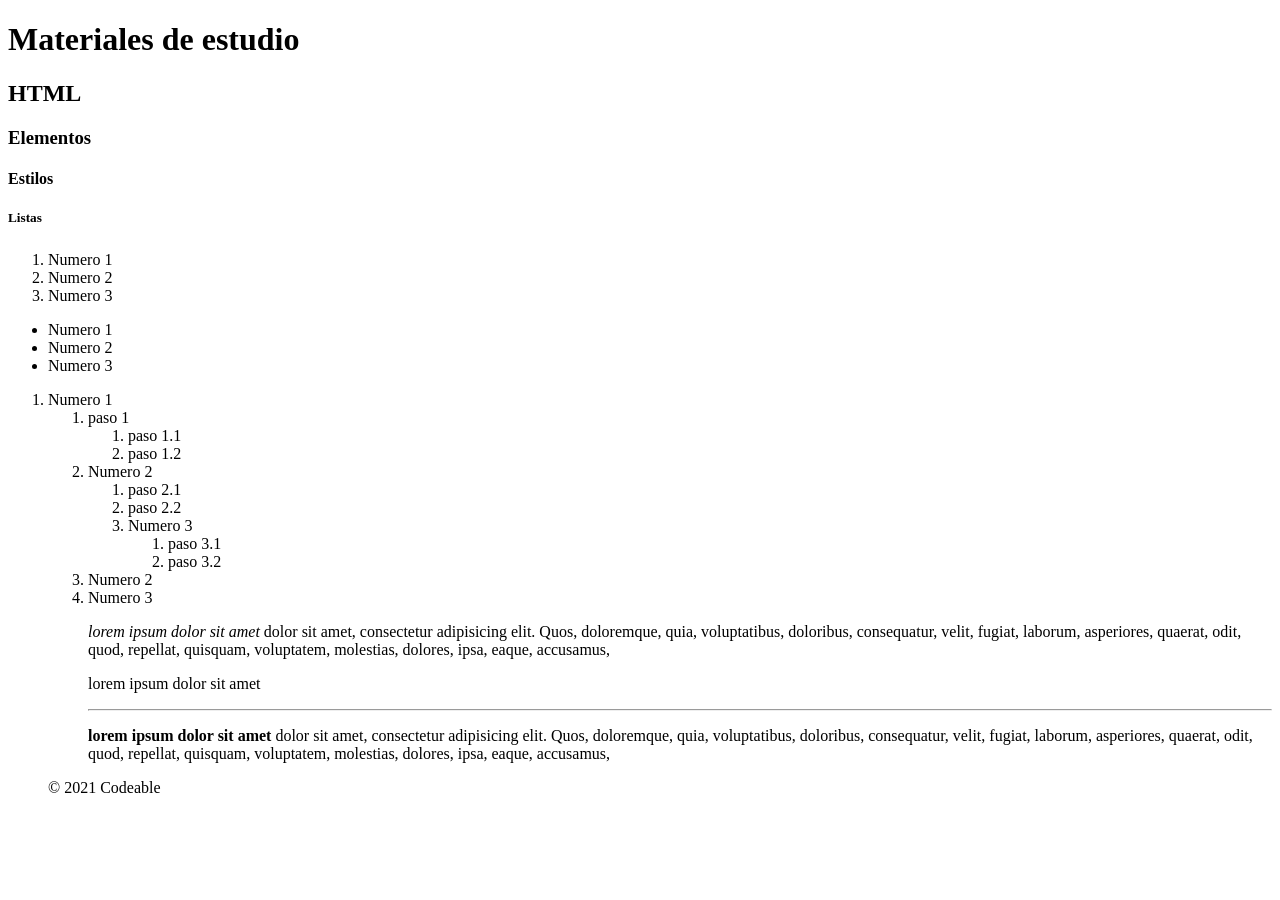
<file: week01/html/index.html>
<!DOCTYPE html>
<html lang="es">
<head>
    <meta charset="UTF-8">
    <meta name="viewport" content="width=device-width, initial-scale=1.0">
    <title>Document</title>
</head>
<body>

    <h1>Materiales de estudio</h1>
    <h2>HTML</h2>
    <h3>Elementos</h3>
    <h4>Estilos</h4>
    <h5>Listas</h5>
    <h6></h6>
    
    <ol>
        <li>Numero 1</li>
        <li>Numero 2</li>
        <li>Numero 3</li>
    </ol>

    <ul>
        <li>Numero 1</li>
        <li>Numero 2</li>
        <li>Numero 3</li>
    </ul>
    
    <ol>
        <li>Numero 1</li>
            <ol>
                <li>paso 1
                    <ol>
                        <li>paso 1.1</li>
                        <li>paso 1.2</li>
                    </ol>
                </li>
                <li>Numero 2
                    <ol>
                        <li>paso 2.1</li>
                        <li>paso 2.2</li>
                </li>
                <li>Numero 3
                    <ol>
                        <li>paso 3.1</li>
                        <li>paso 3.2</li>
                    </ol>
                </li>
                </ol>
        <li>Numero 2</li>
        <li>Numero 3</li>

        <p>
            <em>lorem ipsum dolor sit amet</em>
            dolor sit amet, consectetur adipisicing elit. Quos, doloremque, quia, voluptatibus, doloribus, consequatur, velit, fugiat, laborum, asperiores, quaerat, odit, quod, repellat, quisquam, voluptatem, molestias, dolores, ipsa, eaque, accusamus, 
        </p>

        <p>
            <span>lorem ipsum dolor sit amet</span>
        </p>

        <hr />

        <p>
            <strong>lorem ipsum dolor sit amet</strong>
            dolor sit amet, consectetur adipisicing elit. Quos, doloremque, quia, voluptatibus, doloribus, consequatur, velit, fugiat, laborum, asperiores, quaerat, odit, quod, repellat, quisquam, voluptatem, molestias, dolores, ipsa, eaque, accusamus,
    </ol>

    <p><spam>&copy;</spam>  2021 Codeable</p>
</body>
</html>
</file>
